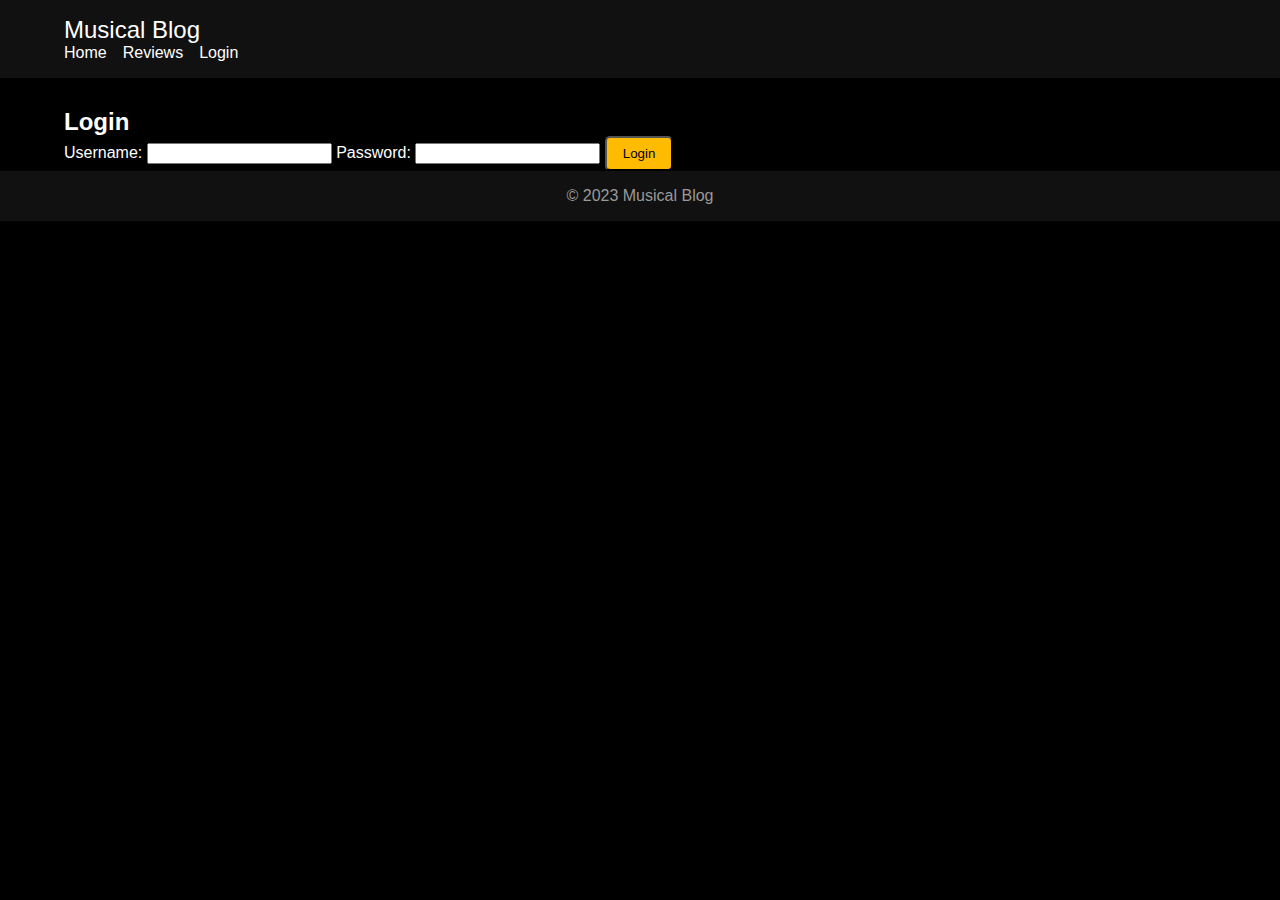
<file: PROJECT/login.html>
<!DOCTYPE html>
<html lang="en">
<head>
    <meta charset="UTF-8">
    <meta name="viewport" content="width=device-width, initial-scale=1.0">
    <title>Login - Musical Blog</title>
    <link rel="stylesheet" href="styles.css">
</head>
<body>
    <nav class="navbar">
        <div class="container">
            <div class="brand">Musical Blog</div>
            <div class="menu">
                <a href="index.html">Home</a>
                <a href="reviews.html">Reviews</a>
                <a href="#login">Login</a>
            </div>
            <div class="hamburger">
                <div class="bar"></div>
                <div class="bar"></div>
                <div class="bar"></div>
            </div>
        </div>
    </nav>

    <main>
        <br><br><br><br><br><br>
        <section id="login">
            <div class="container">
                <h2>Login</h2>
                <form id="login-form">
                    <label for="username">Username:</label>
                    <input type="text" id="username" name="username" required>
                    
                    <label for="password">Password:</label>
                    <input type="password" id="password" name="password" required>
                    
                    <button type="submit" class="cta-button">Login</button>
                </form>
            </div>
        </section>
    </main>

    <footer>
        <p>&copy; 2023 Musical Blog</p>
    </footer>

    <script src="scripts.js"></script>
</body>
</html>
</file>
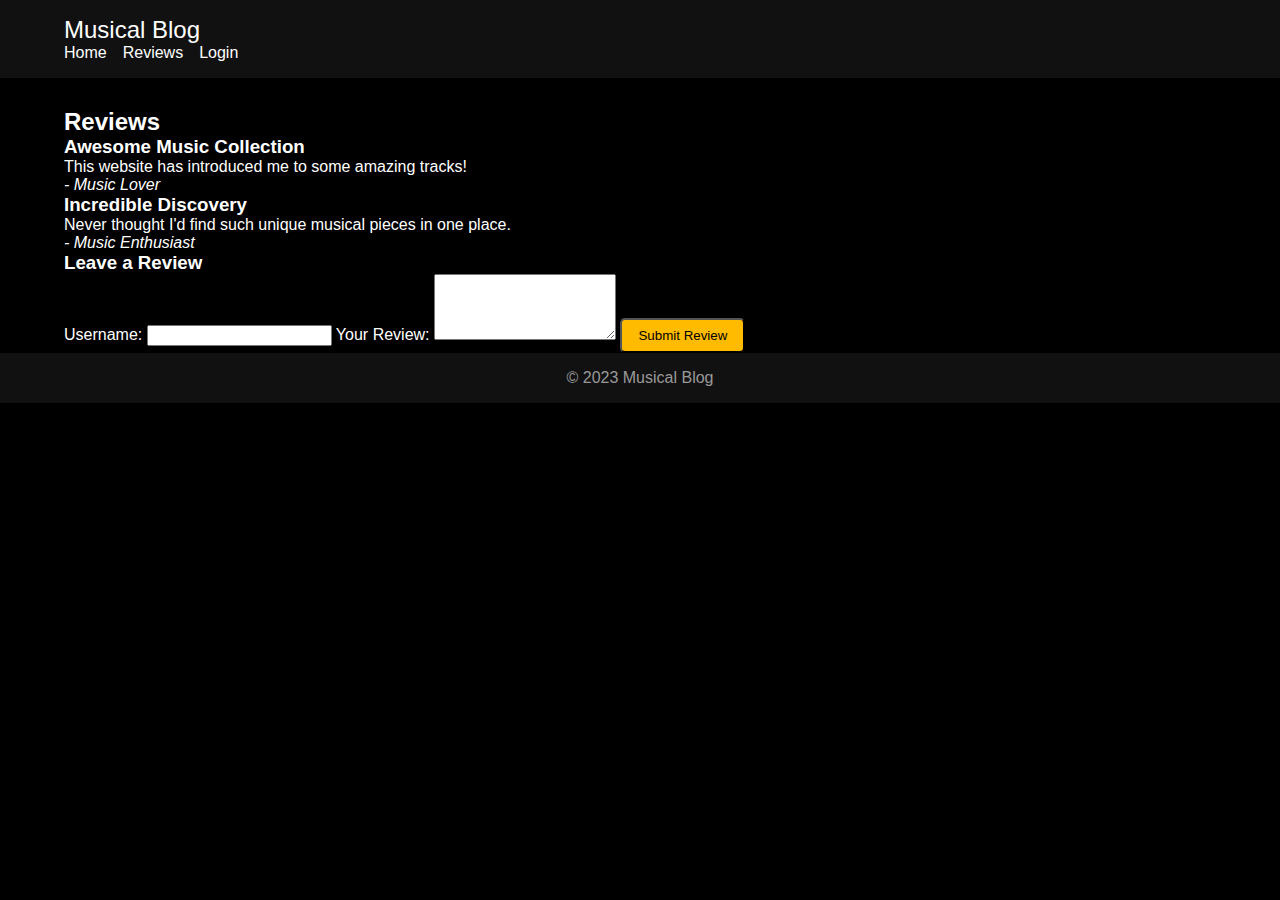
<file: PROJECT/reviews.html>
<!DOCTYPE html>
<html lang="en">
<head>
    <meta charset="UTF-8">
    <meta name="viewport" content="width=device-width, initial-scale=1.0">
    <title>Reviews - Musical Blog</title>
    <link rel="stylesheet" href="styles.css">
</head>
<body>
    <nav class="navbar">
        <div class="container">
            <div class="brand">Musical Blog</div>
            <div class="menu">
                <a href="index.html">Home</a>
                <a href="#reviews">Reviews</a>
                <a href="login.html">Login</a>
            </div>
            <div class="hamburger">
                <div class="bar"></div>
                <div class="bar"></div>
                <div class="bar"></div>
            </div>
        </div>
    </nav>
<br><br><br><br><br><br>
    <main>
        <section id="reviews">
            <div class="container">
                <h2>Reviews</h2>
                <div class="review">
                    <h3>Awesome Music Collection</h3>
                    <p>This website has introduced me to some amazing tracks!</p>
                    <p><em>- Music Lover</em></p>
                </div>
                <div class="review">
                    <h3>Incredible Discovery</h3>
                    <p>Never thought I'd find such unique musical pieces in one place.</p>
                    <p><em>- Music Enthusiast</em></p>
                </div>
                <!-- Add more reviews as needed -->
                
                <!-- Add a space for users to leave reviews -->
                <div class="leave-review">
                    <h3>Leave a Review</h3>
                    <form id="review-form">
                        <label for="username">Username:</label>
                        <input type="text" id="username" name="username" required>
                        
                        <label for="review">Your Review:</label>
                        <textarea id="review" name="review" rows="4" required></textarea>
                        
                        <button type="submit" class="cta-button">Submit Review</button>
                    </form>
                </div>
            </div>
        </section>
    </main>

    <footer>
        <p>&copy; 2023 Musical Blog</p>
    </footer>

    <script src="scripts.js"></script>
</body>
</html>
</file>
<file: PROJECT/styles.css>
/* Reset some default styles */
body, h1, h2, h3, h4, h5, h6, p {
    margin: 0;
    padding: 0;
}

body {
    font-family: Arial, sans-serif;
    background-color: #000;
    color: #fff;
}

.container {
    width: 90%;
    margin: 0 auto;
}

/* Navbar */
.navbar {
    background-color: #111;
    padding: 1rem 0;
    position: fixed;
    width: 100%;
    z-index: 1000;
}

.brand {
    font-size: 1.5rem;
    color: #fff;
}

.menu {
    display: flex;
    gap: 1rem;
}

.menu a {
    color: #fff;
    text-decoration: none;
    transition: color 0.3s;
}

.menu a:hover {
    color: #ffbb00;
}

.hamburger {
    display: none;
    flex-direction: column;
    cursor: pointer;
}

.bar {
    width: 25px;
    height: 3px;
    background-color: #fff;
    margin: 2px 0;
}

/* Slideshow */
.slideshow {
    height: 100vh;
    overflow: hidden;
    position: relative;
}

.slide {
    width: 100%;
    height: 100%;
    background-size: cover;
    background-position: center;
    position: absolute;
    opacity: 0;
    animation: slide 8s infinite;
}

@keyframes slide {
    0%, 20% {
        opacity: 0;
        transform: translateY(20px);
    }
    30%, 100% {
        opacity: 1;
        transform: translateY(0);
    }
}

.slide-caption {
    background-color: rgba(0, 0, 0, 0.7);
    padding: 2rem;
    position: absolute;
    bottom: 0;
    left: 0;
    color: #fff;
}

.cta-button {
    display: inline-block;
    padding: 0.5rem 1rem;
    background-color: #ffbb00;
    color: #000;
    text-decoration: none;
    border-radius: 5px;
    transition: background-color 0.3s, color 0.3s;
}

.cta-button:hover {
    background-color: #000;
    color: #ffbb00;
}

/* Footer */
footer {
    text-align: center;
    padding: 1rem 0;
    background-color: #111;
    color: #999;
}
</file>
